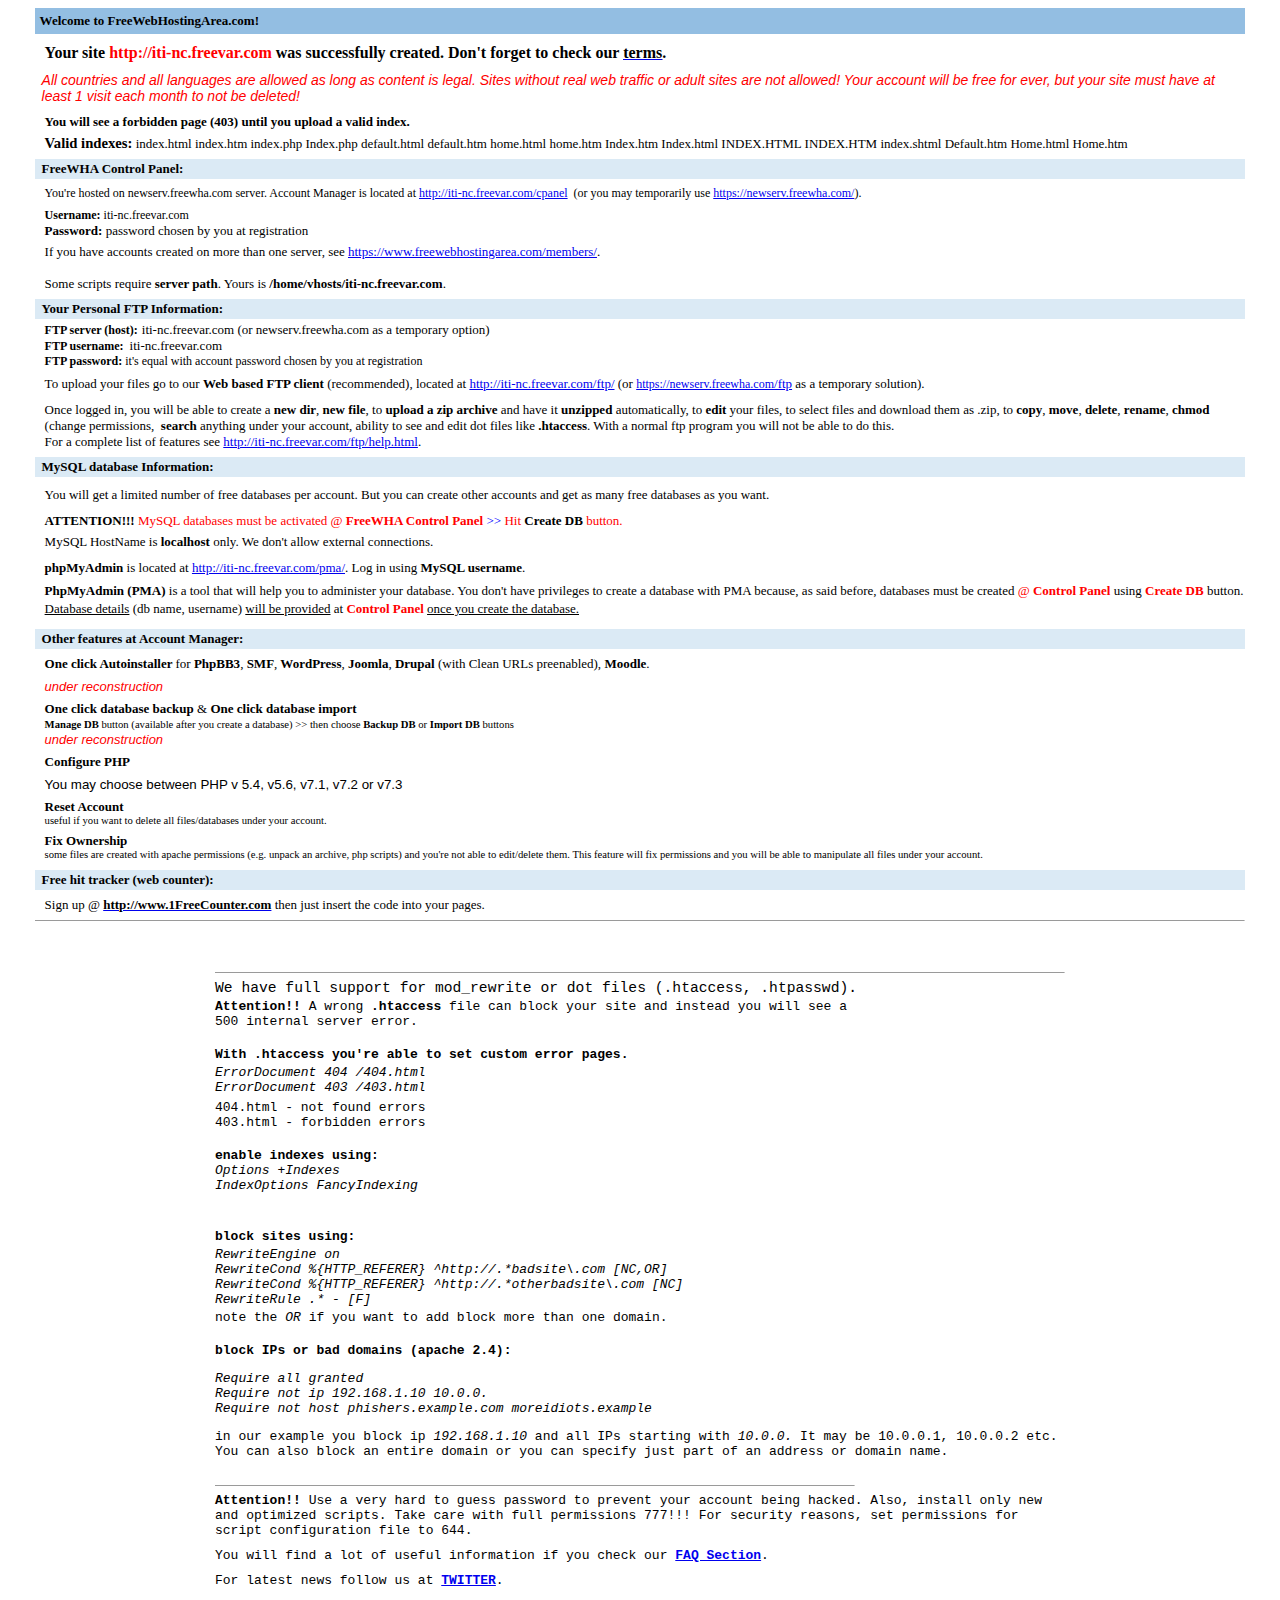
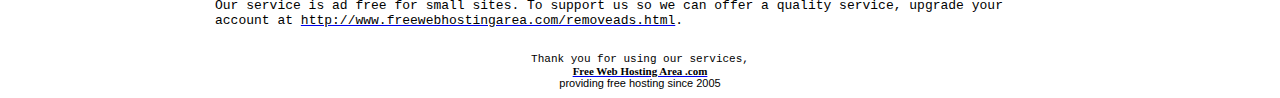
<file: website/README.html>
<html>
<head>
<meta http-equiv="Content-Type" content="text/html; charset=iso-8859-1">
<meta http-equiv="Content-Language" content="en">
<title>iti-nc.freevar.com</title>
<style>
<!--
body { font-size: 11px; font-family: tahoma,sans-serif }
-->
</style>
</head>
<body>
<center>
<table border="0" cellpadding="0" style="border-collapse: collapse" bordercolor="#111111" width="850" id="AutoNumber7">
              <tr>
      <td bgColor="#93BEE2" width="850">
		<p style="margin-left: 5px; margin-top: 5px; margin-bottom: 5px"><font face="Verdana" size="2"><b>Welcome to FreeWebHostingArea.com!</b></font></td>
    			</tr>
              <tr>
                <td width="850">
<p style="margin-top: 10; margin-bottom: 0; margin-left:10px; margin-right:2px">
<b><font face="Tahoma">Your site </font> <font color="#FF0000" face="Tahoma">http://iti-nc.freevar.com</font><font face="Tahoma"> 
was successfully created. Don't forget to check our <u><a href="http://www.freewebhostingarea.com/agreement.html">
<font color="#000000">terms</font></a></u>.</font></b></p>
				<p style="font-family: Verdana, Geneva, Tahoma, sans-serif; font-size: 14px; margin: 10px 7px 7px 7px; color: #FF0000;">
				<em>All countries and all languages are allowed as long as 
				content is legal. Sites without real web traffic or adult sites 
				are not allowed!</em><span style="font-size: 14px; font-family: Verdana, Geneva, Tahoma, sans-serif; color: #FF0000;"><em> 
				Your account will be free for ever, but your site must have at 
				least 1 visit each month to not be deleted!</em></span></p>
				<b>
<font style="font-size: 11pt">
<font size="2" face="Tahoma">
<p style="margin-top: 10px; margin-bottom: 0; margin-left:10px; margin-right:2px">
You will see a forbidden page (403) until you upload a 
valid index.</font></p>
</font>
<p style="margin-top: 5px; margin-bottom: 7px; margin-left:10px; margin-right:2px">
<font face="Tahoma" style="font-size: 11pt; ">Valid indexes:</font><font face="Tahoma" size="2"> </font>
</b>
<font size="2" face="Tahoma">index.html index.htm index.php Index.php default.html default.htm home.html home.htm Index.htm Index.html INDEX.HTML INDEX.HTM index.shtml Default.htm Home.html Home.htm</font></p>

				</td>
              </tr>
            	<tr>
      <td bgColor="#DBEAF5" width="850">
		<p style="margin-left: 7px; margin-top: 2px; margin-bottom: 2px"><b>
		<font size="2" face="Verdana">FreeWHA Control Panel:</font></b></td>
    			</tr>
              <tr>
                <td width="850">
<p style="margin-top: 7px; margin-bottom: 0; margin-left:10px; margin-right:2px">
<font face="Tahoma" style="font-size: 12px; ">You're hosted on newserv.freewha.com 
server. Account Manager </font><font face="Tahoma" style="font-size: 12px">is 
located at <a href="http://iti-nc.freevar.com/cpanel">http://iti-nc.freevar.com/cpanel</a>&nbsp; (or 
you may temporarily use <a href="https://newserv.freewha.com/">https://newserv.freewha.com/</a>).</font></p>
<font style="font-size: 11pt">
<b>
		<p style="margin-top: 7px; margin-bottom: 0; margin-left:10px; margin-right:2px">
<font face="Tahoma" style="font-size: 12px">Username: </font>
</b>
<font face="Tahoma" style="font-size: 12px">iti-nc.freevar.com</font></p>
<b>
<p style="margin-top: 0; margin-bottom: 0; margin-left:10px; margin-right:2px">
<font size="2" face="Tahoma">Password: </font></b>
<font size="2" face="Tahoma">password chosen by you at 
registration</font></font><font size="2"><p style="margin-top: 5px; margin-bottom: 0; margin-left:10px; margin-right:2px">
<font face="Tahoma">If you have accounts created on more than one server, see
				<a href="https://www.freewebhostingarea.com/members/">
				https://www.freewebhostingarea.com/members/</a>.</font></font><font style="font-size: 11pt"><p style="margin-top: 0; margin-bottom: 0; margin-left:10px; margin-right:2px">
&nbsp;</font><font size="2"><p style="margin-top: 0; margin-bottom: 7px; margin-left:10px; margin-right:2px">
<font face="Verdana">Some scripts require <b>server path</b>. Yours is </font>
<font face="Verdana" size="2">
<b>/home/vhosts/iti-nc.freevar.com</b>.</font></font></td>
              </tr>
            	<tr>
      <td bgColor="#DBEAF5" width="850">
		<p style="margin-left: 7px; margin-top: 2px; margin-bottom: 2px"><b><font size="2" face="Verdana">Your Personal FTP Information:</font></b></td>
    			</tr>
              <tr>
                <td width="850">
<b>
<p style="margin-top: 2px; margin-bottom: 0; margin-left:10px; margin-right:2px">
<font face="Tahoma" style="font-size: 9pt">FTP server (host):</font></b><font style="font-size: 11pt">
<font face="Verdana" size="2">iti-nc.freevar.com (or newserv.freewha.com as a temporary option)</font></p>
				<b>
				<p style="margin-top: 0; margin-bottom: 0; margin-left:10px; margin-right:2px">
<font face="Tahoma" style="font-size: 9pt">FTP username:&nbsp; </font></b>
<font face="Verdana" size="2">iti-nc.freevar.com</font></p>
				<b>
				<p style="margin-top: 0; margin-bottom: 0; margin-left:10px; margin-right:2px">
<font face="Tahoma" style="font-size: 9pt">FTP password: </font></b>
<font face="Tahoma" style="font-size: 9pt">it's equal with account password 
chosen by you at registration</font></p>
      <p style="margin-top: 7px; margin-bottom: 10px; margin-left:10px; margin-right:2px">
<font face="Verdana" size="2">To upload your files go to our <b>Web based FTP client</b> (recommended), 
located at <a href="http://iti-nc.freevar.com/ftp/">http://iti-nc.freevar.com/ftp/</a> (or
	  <a href="https://newserv.freewha.com/ftp"><font face="Tahoma" style="font-size: 12px">
	  https://newserv.freewha.com</font>/ftp</a> as a temporary solution).</font><p style="margin-top: 3px; margin-bottom: 0; margin-left:10px; margin-right:2px">
<font face="Verdana" size="2">Once logged in, you will be able to create a <b>new 
dir</b>, <b>new file</b>, to <b>upload a zip archive</b> and have it <b>unzipped</b> 
automatically, to <b>edit</b> your files, to select files and download them as 
.zip, to <b>copy</b>, <b>move</b>, <b>delete</b>, <b>rename</b>, <b>chmod</b> 
(change permissions,&nbsp; <b>search</b> anything under your account, ability to see 
and edit dot files like <b>.htaccess</b>. With a normal ftp program you will not 
be able to do this. </font></p>
<p style="margin-top: 0; margin-bottom: 7px; margin-left:10px; margin-right:2px">
<font face="Verdana" size="2">For a complete list of features see 
<a href="http://iti-nc.freevar.com/ftp/help.html">http://iti-nc.freevar.com/ftp/help.html</a>.</font></p>
</font>

				</td>
              </tr>
            	<tr>
      <td bgColor="#DBEAF5" width="850">
		<p style="margin-left: 7px; margin-top: 2px; margin-bottom: 2px"><b>
		<font size="2" face="Verdana">MySQL database Information:</font></b></td>
    			</tr>
				<tr>
      <td nowrap width="850">
		<p style="margin-left: 10px; margin-right: 2px; margin-top: 10px; margin-bottom: 0">
		<font face="Verdana" size="2">You will get a limited number of free 
		databases per account. But you can create other accounts and get as many 
		free databases as you want.</font></p>
		<p style="margin-left: 10px; margin-right: 2px; margin-top: 10px; margin-bottom: 0">
		<font style="font-size: 11pt" face="Verdana">
		<b><font size="2">ATTENTION!!! </font>
</b>
<font size="2" color="#FF0000">MySQL databases must be activated @ <b>FreeWHA 
		Control Panel</b> </font>
<font size="2" color="#0000FF">&gt;&gt;</font><font size="2" color="#FF0000"> Hit </font>
		<b>
<font size="2">Create DB</font><font size="2" color="#FF0000"> </font>
</b><font size="2" color="#FF0000"> button.</font></font></p>
		<p style="margin-left: 10px; margin-right: 2px; margin-top: 5px; margin-bottom: 0">
		<font size="2" face="Verdana">MySQL HostName is <b>localhost</b> only. 
		We don't allow external connections.</font></p>
		<p style="margin-left: 10px; margin-right: 2px; margin-top: 10px; margin-bottom: 0">
		<font size="2" face="Verdana"><b>phpMyAdmin</b> is located at 
		<a href="http://iti-nc.freevar.com/pma/">http://iti-nc.freevar.com/pma/</a>. Log in using 
<b>MySQL username</b>.</font></p>
		<p style="margin-left: 10px; margin-right: 2px; margin-top: 7px; margin-bottom: 0">
		<font face="Verdana" size="2"><b>PhpMyAdmin (PMA)</b> is a tool that will help you to administer your database. You 
don't have privileges to create a database with PMA because, as said before, 
databases must be created </font>
<font style="font-size: 11pt" face="Verdana">
<font size="2" color="#FF0000">@ <b>Control Panel</b></font><font size="2"> using
		<b>
<font color="#FF0000">Create DB</font></b></font><font size="2" color="#FF0000"> </font>
<font size="2"> button.</font></font></p><font size="2" face="Verdana">
<p style="margin-top: 2px; margin-bottom: 12px; margin-left:10px; margin-right:2px">
<u>Database details</u> (db name, username) <u>will be provided</u>
at
<font size="2" color="#FF0000"><b>Control Panel</b></font> <u>once you create 
the database.</u></p>
</font></td>
    			</tr>
				<tr>
      <td bgColor="#DBEAF5" width="850">
		<p style="margin-left: 7px; margin-top: 2px; margin-bottom: 2px"><b>
		<font size="2" face="Verdana">Other features at Account Manager:</font></b></td>
    			</tr>
				<tr>
      <td width="850">
<font style="font-size: 15px">
				<p style="margin-top: 7px; margin-bottom: 0; margin-left:10px; margin-right:2px">
</font><font face="Verdana" size="2"><b>One click Autoinstaller 
</b>
for <b>PhpBB3</b>,<b> SMF</b>,<b> WordPress</b>,<b> Joomla</b>,<b> Drupal </b>
(with Clean URLs preenabled), <b>Moodle</b>.</font><p style="margin-top: 7px; margin-bottom: 0; margin-left:10px; margin-right:2px">
	  <font size="2"><span style="color: #FF0000"><em>under reconstruction</em>
	  </span></font><font style="font-weight:700" face="Verdana" size="2"><p style="margin-top: 7px; margin-bottom: 0; margin-left:10px; margin-right:2px">
One click database backup </font>
<font face="Verdana" size="2">
&amp;</font><font style="font-weight:700" face="Verdana" size="2">
One click database import</p></font>
				<font style="font-size: 8pt; font-weight:700" face="Verdana">
<p style="margin-top: 2px; margin-bottom: 0; margin-left:10px; margin-right:2px">
Manage DB </font>
<font face="Verdana" style="font-size: 8pt">
button (available after you create a database) &gt;&gt; then choose <b>Backup DB</b> 
or<b> Import DB</b> buttons</font></p>
	  <p style="margin-top: 2px; margin-bottom: 0; margin-left:10px; margin-right:2px">
	  <font size="2"><span style="color: #FF0000"><em>under reconstruction</em>
	  </span></font></p>
<p style="margin-top: 7px; margin-bottom: 0; margin-left:10px; margin-right:2px">
<b><font face="Verdana" size="2">Configure PHP</font></b></p>
	  <p style="margin-top: 7px; margin-bottom: 0; margin-left:10px; margin-right:2px; font-size: 10pt;">
	  You may choose between PHP v 5.4, v5.6, v7.1, v7.2 or v7.3</p>
<p style="margin-top: 7px; margin-bottom: 0; margin-left:10px; margin-right:2px">
<font face="Verdana" style="font-weight: 700" size="2">Reset Account</font></p>
<p style="margin-top: 0; margin-bottom: 0; margin-left:10px; margin-right:2px">
<font face="Verdana" style="font-size: 8pt">useful if you want to delete all 
files/databases under your account.</font></p>
<p style="margin-top: 7px; margin-bottom: 0; margin-left:10px; margin-right:2px">
<font face="Verdana" style="font-weight: 700" size="2">Fix Ownership</font></p>
<p style="margin-top: 0; margin-bottom: 10px; margin-left:10px; margin-right:2px">
<font face="Verdana" style="font-size: 8pt">some files are created with apache 
permissions (e.g. unpack an archive, php scripts) and you're not able to 
edit/delete them. This feature will fix permissions and you will be able to 
manipulate all files under your account.</font></p>

</td>
    			</tr>
				<tr>
      <td bgColor="#DBEAF5" width="850">
		<p style="margin-left: 7px; margin-top: 2px; margin-bottom: 2px"><b>
		<font size="2" face="Verdana">Free hit tracker (web counter):</font></b></td>
    			</tr>
				<tr>
      <td width="850">
<font style="font-size: 11pt" face="Tahoma" size="2">
				<p style="margin-left: 10px; margin-right: 2px; margin-top: 7px; margin-bottom: 7px">
				<font face="Verdana" size="2"> 
				Sign up @ <b> 
<a target="_blank" href="http://www.1freecounter.com/">
<font color="#000000">http://www.1FreeCounter.com</font></a></b> then just 
insert the code into 
your pages.</font></p>
<b>
				<hr size="1">

				</td>
    			</tr>
            </table>

<font face="Courier New">

<!-- index -->
<br></font><table border="0" width="710" id="table1" cellspacing="0" cellpadding="0"><tr>
<script type='text/javascript' src='http://a.freewebhostingarea.com/global/hostpage.js'></script>
</tr></table><br>
<!-- index -->
            
</font>
<p style="MARGIN-TOP: 0px; MARGIN-BOTTOM: 0px">
<font face="Courier New">&nbsp; </font> </p>
<table border="0" cellpadding="0" style="border-collapse: collapse" bordercolor="#111111" width="850" id="AutoNumber8" height="80">
<tr><td width="100%">
<font style="font-size: 11pt" face="Tahoma" size="2">
<b>
				<hr size="1">

				</b></font>
<p style="margin-top: 0; margin-bottom: 0">
<font face="Courier New" style="font-size: 11pt">We have full support for 
mod_rewrite or dot files (.htaccess, .htpasswd).</font></p>
<p style="margin-top: 3px; margin-bottom: 0">
<font face="Courier New" size="2"><b>Attention!! </b>A wrong <b>.htaccess</b> 
file can block your site and instead you will see a</font></p>
<p style="margin-top: 0; margin-bottom: 0">
<font face="Courier New" size="2">500 internal server error.</font></p>
<p style="margin-top: 0; margin-bottom: 0">
&nbsp;</p>
<p style="margin-top: 0; margin-bottom: 0">
<b><font face="Courier New" size="2">With .htaccess you're able to set custom 
error pages.</font></b></p>
<p style="margin-top: 3px; margin-bottom: 0">
<i><font face="Courier New" size="2">ErrorDocument 404 /404.html<br>
ErrorDocument 403 /403.html</font></i></p>
<p style="margin-top: 5px; margin-bottom: 0">
<font size="2" face="Courier New">404.html - not found errors</font></p>
				<p style="margin-top: 0; margin-bottom: 0">
<font size="2" face="Courier New">403.html - forbidden errors</font></p>
<p style="margin-top: 0; margin-bottom: 0">
&nbsp;</p>
<p style="margin-top: 0; margin-bottom: 0">
<b><font face="Courier New" size="2">enable indexes using:</font></b></p>
<p style="margin-top: 0; margin-bottom: 0">
<i><font face="Courier New" size="2">Options +Indexes<br>
IndexOptions FancyIndexing</font></i></p>
<p style="margin-top: 0; margin-bottom: 0">
&nbsp;</p>
<p style="margin-top: 0; margin-bottom: 0">
&nbsp;</p>
<p style="margin-top: 0; margin-bottom: 0">
<b><font face="Courier New" size="2">block sites using:</font></b></p>
<p style="margin-top: 3px; margin-bottom: 0">
<i><font face="Courier New" size="2">RewriteEngine on<br>
RewriteCond %{HTTP_REFERER} ^http://.*badsite\.com [NC,OR]<br>
RewriteCond %{HTTP_REFERER} ^http://.*otherbadsite\.com [NC]<br>
RewriteRule .* - [F]</font></i></p>
<p style="margin-top: 3px; margin-bottom: 0">
<font face="Courier New" size="2">note the <i>OR</i> if you want to add block 
more than one domain.</font></p>
<p style="margin-top: 0; margin-bottom: 0">
&nbsp;</p>
<p style="margin-top: 0; margin-bottom: 0">
<b><font face="Courier New" size="2">block IPs or bad domains (apache 2.4):</font></b></p>
	<pre><code><em>Require all granted
Require not ip <i><font face="Courier New" size="2">192.168.1.10 10.0.0. <br>Require not host phishers.example.com moreidiots.example</font></i></em></code></pre>
<p style="margin-top: 3px; margin-bottom: 0">
<font face="Courier New" size="2">in our example you block ip <code><font face="Courier New" size="2">
<em>192.168.1.10</em> and all IPs starting with <em>10.0.0.</em> It may be 
10.0.0.1, 10.0.0.2 etc. You can also block an entire domain or you can specify 
just part of an address or domain name.</font></code></font></p>
<p style="margin-top: 0; margin-bottom: 0">
&nbsp;</p>
<font style="font-size: 11pt" face="Tahoma" size="2">
<b>
				<hr size="1" width="75%" align="left">

				</b></font>
				<p align="left" style="margin-top: 5; margin-bottom: 10; ">
<font face="Courier New" size="2"><b>Attention!! </b>Use a very hard to guess 
password to prevent your account being hacked. Also, install only new and 
optimized scripts. Take care with full permissions 777!!! For security reasons, 
set permissions for script configuration file to 644.</font><p align="left" style="margin-top: 5; margin-bottom: 10; ">
<font face="Courier New" size="2">You will find a lot of useful information if 
you check our <b><a href="http://www.freewebhostingarea.com/faq.html">FAQ 
Section</a></b>.</font><p align="left" style="margin-top: 5; margin-bottom: 10; ">
<font face="Courier New" size="2">For latest news follow us at <b>
<a href="http://twitter.com/freewha">TWITTER</a></b>.</font><p align="left" style="margin-top: 5; margin-bottom: 0; ">
<font face="Courier New" size="2">Our service is ad free for small sites. To 
support us so we can offer a quality service, upgrade your account at
<a target="_blank" href="http://www.freewebhostingarea.com/removeads.html">
<font color="#000000">http://www.freewebhostingarea.com/removeads.html</font></a>.</font></td>
              </tr>
            </table>
                        
                     <font face="Courier New">
                        
                     <br></font></center>

<p align="right" style="margin-left: 5; margin-right: 15; margin-top: 0; margin-bottom: 1">
&nbsp;<p style="margin-top: 0; margin-bottom: 0" align="center">
<font face="Courier New">Thank you for using our services,</font><p style="margin-top: 0; margin-bottom: 0" align="center">
<b><a href="http://www.freewebhostingarea.com/">
<span style="text-decoration: none"><font color="#000000" face="Tahoma">Free Web Hosting Area .com</font></span></a></b><p style="margin-top: 0; margin-bottom: 0" align="center">
providing free hosting since 2005<p style="margin-left: 6; margin-right: 15; margin-top: 0; margin-bottom: 5">
</body></html>
</file>
